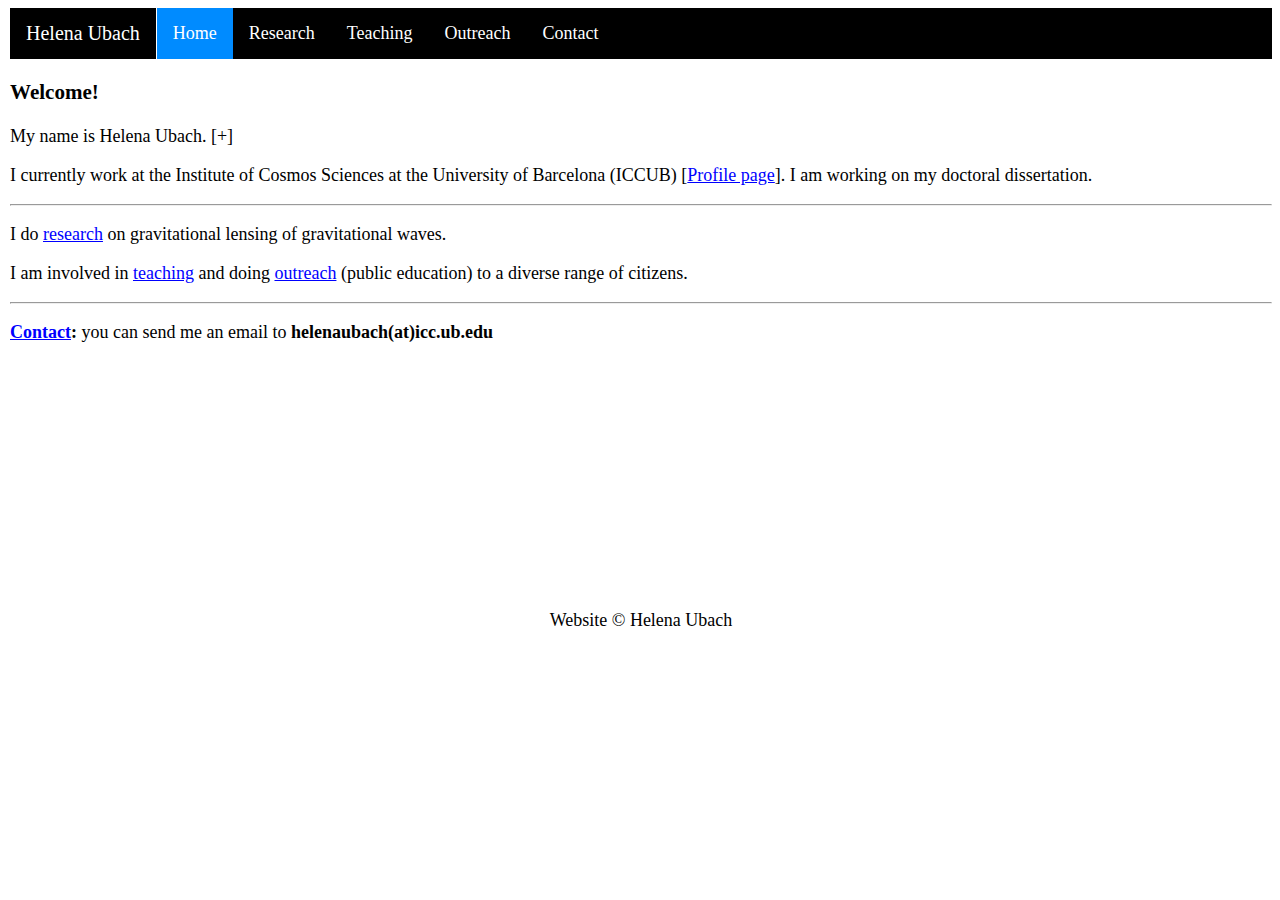
<file: index.html>
<!DOCTYPE html>
<html lang="en">
<head>
<link rel="stylesheet" href="css.css">
    <meta charset="UTF-8">
    <meta name="viewport" content="width=device-width, initial-scale=1.0">
    <title>Home | Helena Ubach</title>
<meta name="google-site-verification" content="AwaDUOTGkiMW8GFk9MDBljCWY22WLD7ZiRg7zvqA-BY" />
<meta name="description" content="Working at the Institute of Cosmos Sciences at the University of Barcelona. Doing research on gravitational lensing of gravitational waves.">
</head>
<body>

<ul class="head" id="menu">
  <li class="head" style="padding: 14px 16px;font-size: 20px;background-color:0D006A"> Helena Ubach </li>
  <li class="head"><a class="active" href="./index.html">Home</a></li>
  <li class="head"><a href="./research.html">Research</a></li>
  <li class="head"><a href="./teaching.html">Teaching</a></li>
  <li  class="dropdown">
    <a href="./outreach.html" class="dropbtn">Outreach</a>
    <div class="dropdown-content">
      <a href="./outreach.html">Main outreach page</a>
      <a href="./sonification.html"> &#9834; Sonification</a></li>
  <li class="head"><a href="./contact.html">Contact</a></li>
    </div>
  </li>
</ul>

<p>
<h3>
Welcome! </h3></p>

<p data-nosnippet="True"> My name is Helena Ubach. <span class="myDIV"> [+] </span> <span class="hide"> Pronounced /&#601;'&#619;&epsilon;.n&#601;  u&beta;ak/. My complete name is Helena Ubach Raya (Name, 1st Surname, 2nd Surname).  </span></p>


<p data-nosnippet="True">
I currently work at the Institute of Cosmos Sciences at the University of Barcelona (ICCUB) [<a href="https://icc.ub.edu/people/703" target="_blank">Profile page</a>]. I am working on my doctoral dissertation.</p>

<HR>

<p>
I do <a href=./research.html> research </a> on gravitational lensing of gravitational waves.</p>

<p>
I am involved in <a href=./teaching.html> teaching </a> and doing <a href=./outreach.html> outreach </a> (public education) to a diverse range of citizens. </p>

<HR>

<p data-nosnippet="True">
<b><a href="./contact.html">Contact</a>:</b> you can send me an email to 
<b>helenaubach(at)icc.ub.edu </b>
</p>

<br>
<br>
<br>
<br>
<br>
<br>
<br>
<br>
<br>
<br>
<br>

<p data-nosnippet="True" style="text-align: center;">Website &#169; Helena Ubach</p>
</body>
</html>
</file>
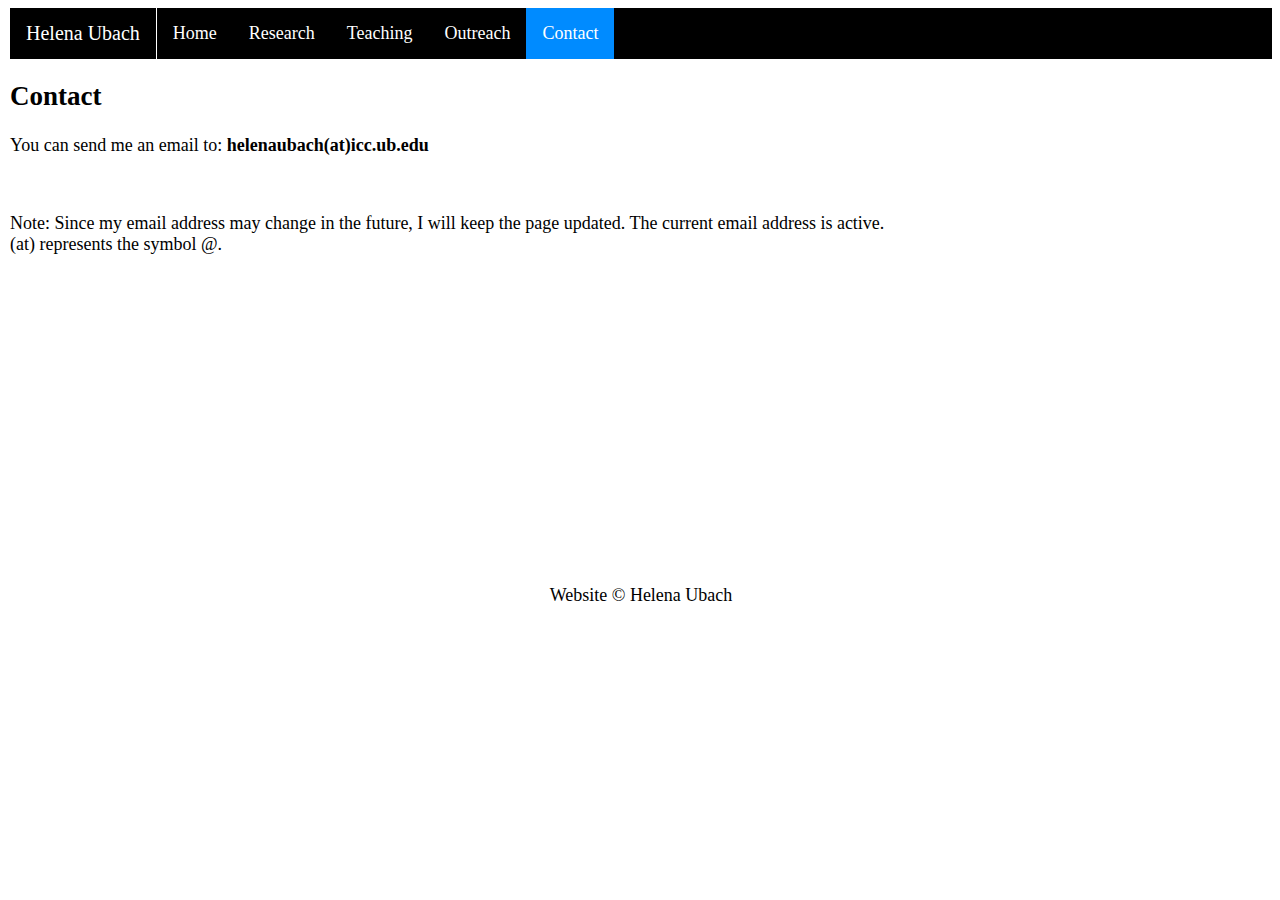
<file: contact.html>
<!DOCTYPE html>
<html lang="en">
<head>
<link rel="stylesheet" href="css.css">
    <meta charset="UTF-8">
    <meta name="viewport" content="width=device-width, initial-scale=1.0">
    <title>Contact | Helena Ubach</title>
    </head>
<body>

<ul class="head" id="menu">
  <li class="head" style="padding: 14px 16px;font-size: 20px;background-color:0D006A"> Helena Ubach </li>
  <li class="head"><a href="./index.html">Home</a></li>
  <li class="head"><a href="./research.html">Research</a></li>
  <li class="head"><a href="./teaching.html">Teaching</a></li>
  <li  class="dropdown">
    <a href="./outreach.html" class="dropbtn">Outreach</a>
    <div class="dropdown-content">
      <a href="./outreach.html">Main outreach page</a>
      <a href="./sonification.html"> &#9834; Sonification</a></li>
  <li class="head"><a class="active" href="./contact.html">Contact</a></li>
    </div>
  </li>
</ul>

<p>
<h2>
Contact </h2></p>

<p>You can send me an email to: <b>helenaubach(at)icc.ub.edu</b> </p> 

<br>

<p> Note: Since my email address may change in the future, I will keep the page updated. The current email address is active. <br>(at) represents the symbol @. </p>

<br>
<br>
<br>
<br>
<br>
<br>
<br>
<br>
<br>
<br>
<br>
<br>
<br>
<br>

<p style="text-align: center;">Website &#169; Helena Ubach</p>


</body>
</html>
</file>
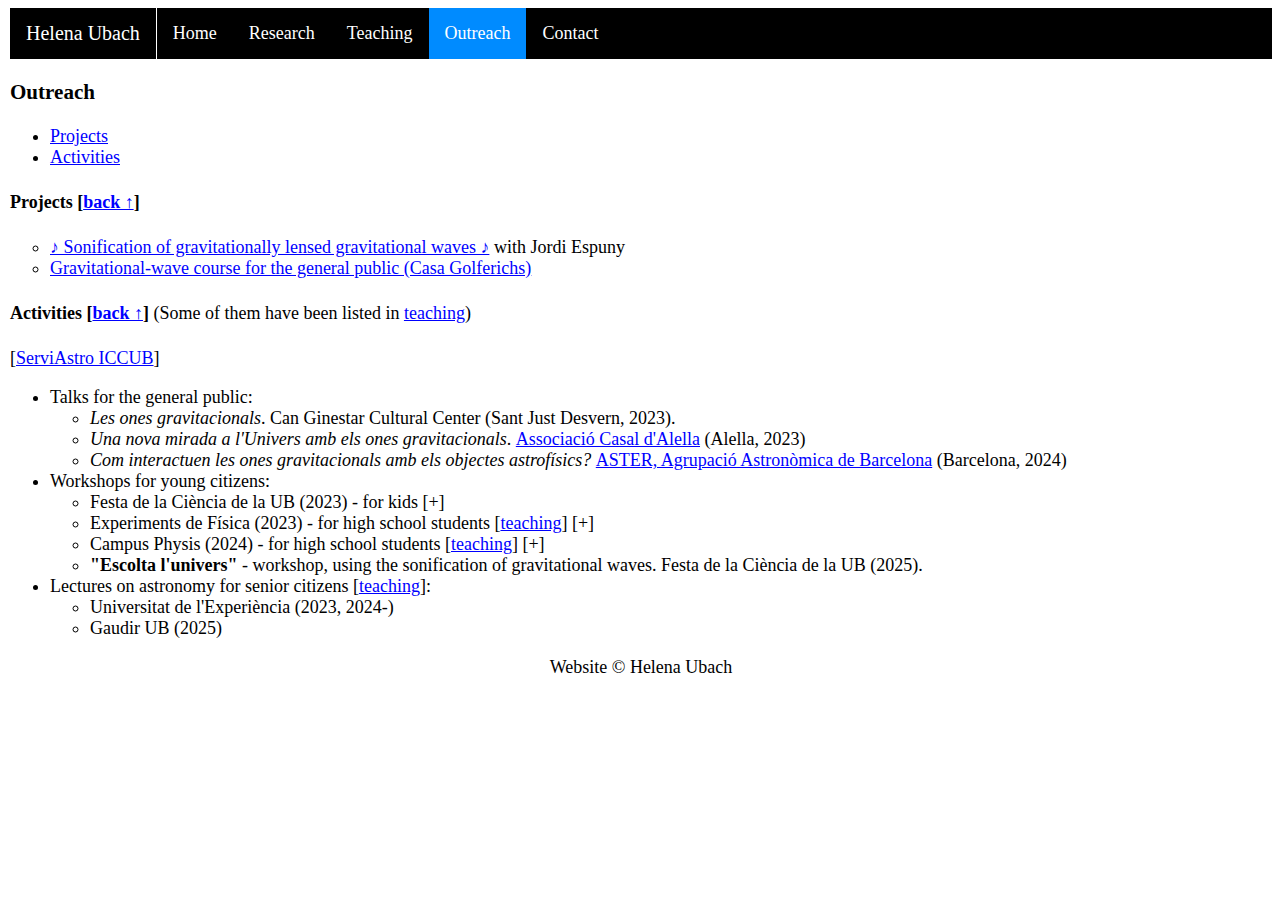
<file: outreach.html>
<!DOCTYPE html>
<html lang="en">
<head>
<link rel="stylesheet" href="css.css">
    <meta charset="UTF-8">
    <meta name="viewport" content="width=device-width, initial-scale=1.0">
    <title>Outreach | Helena Ubach</title>
    </head>
<body>

<ul class="head" id="menu">
  <li class="head" style="padding: 14px 16px;font-size: 20px;background-color:0D006A"> Helena Ubach </li>
  <li class="head"><a href="./index.html">Home</a></li>
  <li class="head"><a href="./research.html">Research</a></li>
  <li class="head"><a href="./teaching.html">Teaching</a></li>
  <li  class="dropdown">
    <a href="./outreach.html" class="dropbtn" style="background-color: #008BFF">Outreach</a>
    <div class="dropdown-content">
      <a class="dropdown-item active" style="color: white"  href="./outreach.html">Main outreach page</a>
      <a href="./sonification.html"> &#9834; Sonification</a></li>    
  <li class="head"><a href="./contact.html">Contact</a></li>
</div>
  </li>
</ul>

<p>
<h3>
Outreach </h3></p>

<ul>
<li><a href="#outreach-projects">Projects</a></li>
<li><a href="#outreach-activities">Activities</a></li>
</ul>

<h4 id="outreach-projects">
Projects [<a href="./outreach.html">back &#8593;</a>]
</h4>

<ul>
<ul style="padding-left: 0">
<li> <a href="./sonification.html" target="_blank">&#9834; Sonification of gravitationally lensed gravitational waves &#9834;</a> with Jordi Espuny<br></li>
<li> <a href="./teaching.html#teaching-golferichs" target="_blank">Gravitational-wave course for the general public (Casa Golferichs)</a></li>
</ul>
</ul>


<h4 id="outreach-activities" style="font-weight:normal">
<b>Activities [<a href="./outreach.html">back &#8593;</a>]</b>
 (Some of them have been listed in <a href="./teaching.html" target="_blank">teaching</a>)</h4>

[<a href="http://serviastro.ub.edu/taxonomy/term/928" target="_blank">ServiAstro ICCUB</a>]

<ul>
<li>Talks for the general public:
   <ul>
   <li><i>Les ones gravitacionals</i>. Can Ginestar Cultural Center (Sant Just Desvern, 2023). </li>
   <li><i>Una nova mirada a l'Univers amb els ones gravitacionals</i>. <a href="https://astroalella.org/xerrades-casal-ones-gravitacionals/" target="_blank">Associaci&oacute; Casal d'Alella</a> (Alella, 2023)</li>
   <li><i>Com interactuen les ones gravitacionals amb els objectes astrof&iacute;sics?</i> <a href="https://www.aster.cat/events/2024/03/21/03/conferencia-com-interactues-les-ones-gravitacionals-amb-els-objectes-astrofisics" target="_blank">ASTER, Agrupaci&oacute; Astron&ograve;mica de Barcelona</a> (Barcelona, 2024)</li>
   </ul>
</li>
<li>Workshops for young citizens:
   <ul>
   <li>Festa de la Ci&egrave;ncia de la UB (2023) - for kids <span class="myDIV"> [+] </span> <span class="hide">Building their own Orion constellation, considering that each star is at a different distance.</span> </li>
   <li>Experiments de F&iacute;sica (2023) - for high school students [<a href="./teaching.html#teaching-high-school-workshops">teaching</a>] <span class="myDIV"> [+] </span> <span class="hide">A virtual tour around the Milky Way and telescope observations of the Sun.</span> </li>
   <li>Campus Physis (2024) - for high school students [<a href="./teaching.html#teaching-high-school-workshops">teaching</a>] <span class="myDIV"> [+] </span> <span class="hide">A virtual tour around the Milky Way, telescope observations of the Sun, and real-time detection of radioactive particles.</span> </li>
   <li> <b>"Escolta l'univers"</b> - workshop, using the sonification of gravitational waves. Festa de la Ci&egrave;ncia de la UB (2025).  </li>
   </ul>
</li>
<li>Lectures on astronomy for senior citizens [<a href="./teaching.html#teaching-university-senior">teaching</a>]:
   <ul>
   <li>Universitat de l'Experi&egrave;ncia (2023, 2024-)</li>
   <li>Gaudir UB (2025)</li>
   </ul>
</li>

</ul>

<p style="text-align: center;">Website &#169; Helena Ubach</p>

</body>
</html>
</file>
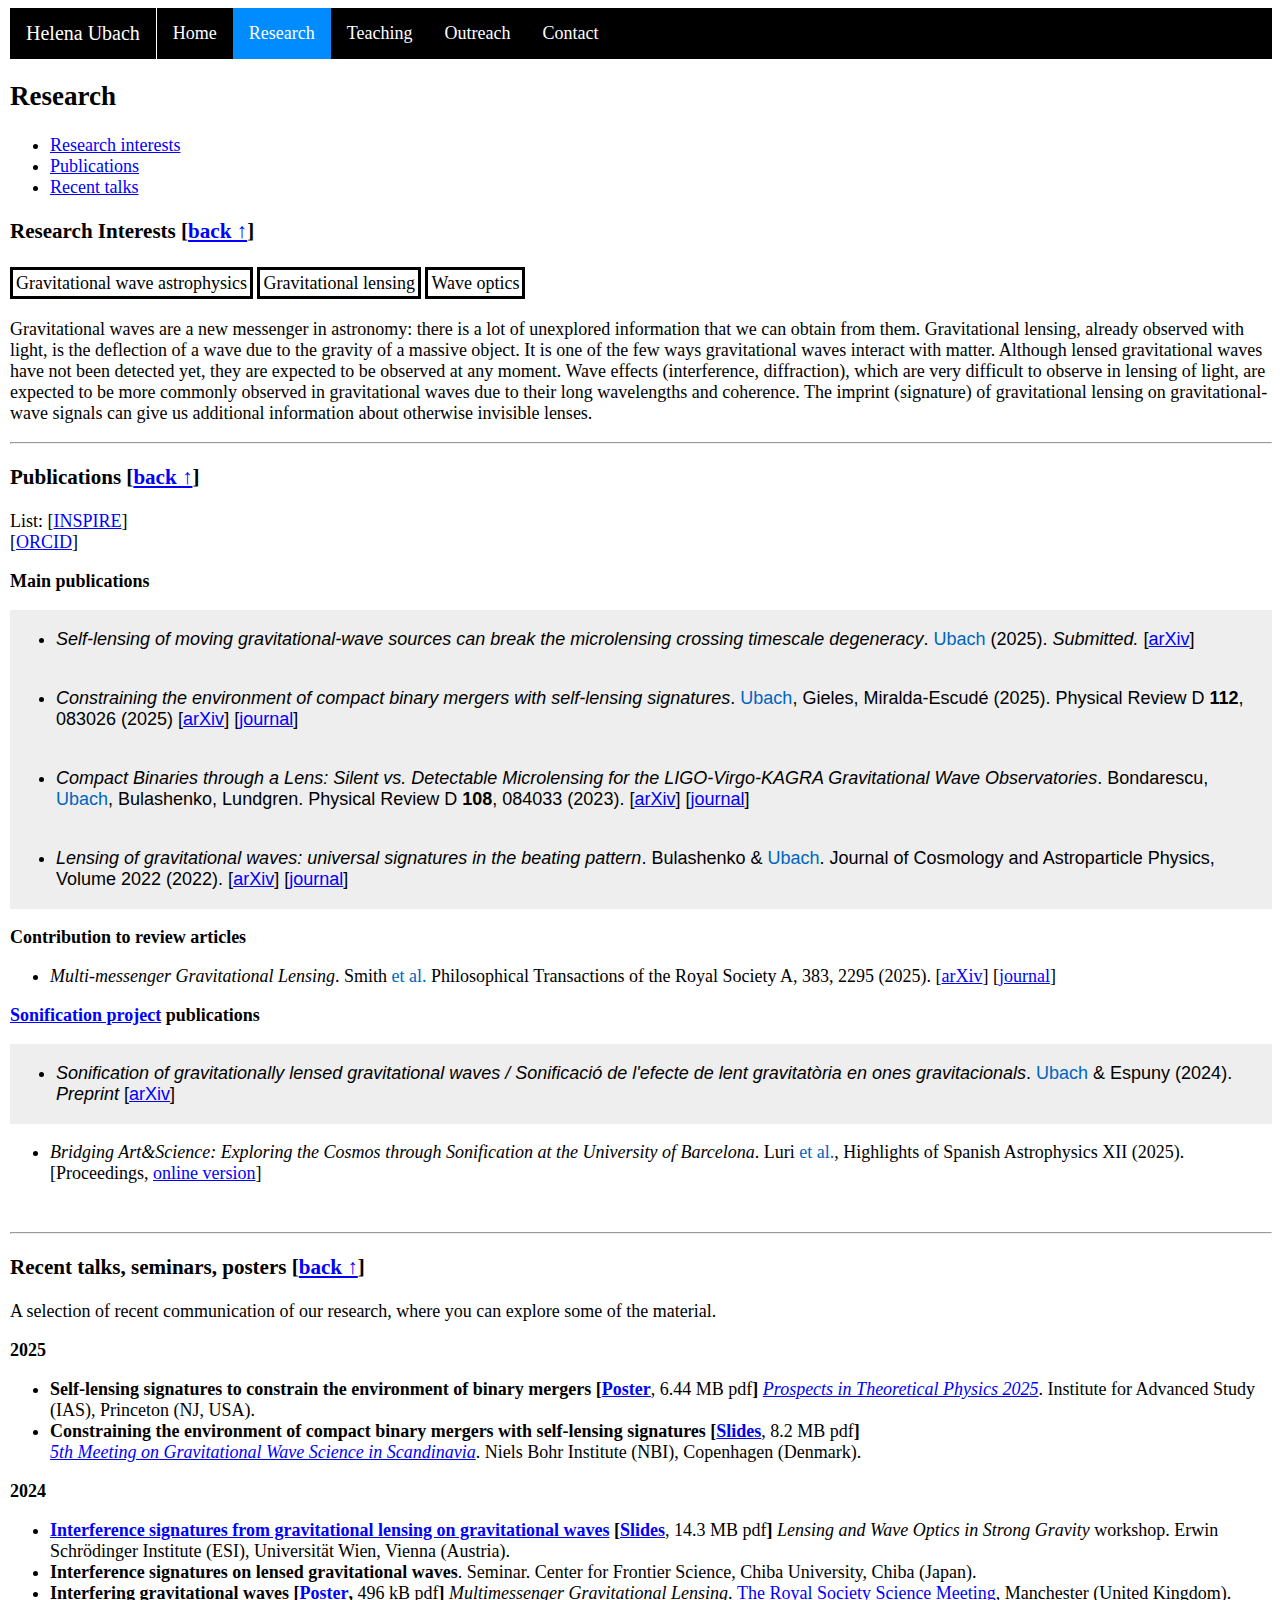
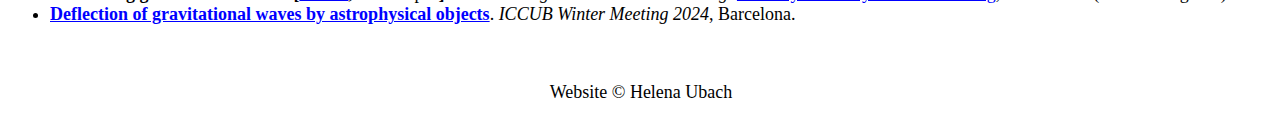
<file: research.html>
<!DOCTYPE html>
<html lang="en">
<head>
<link rel="stylesheet" href="css.css">
    <meta charset="UTF-8">
    <meta name="viewport" content="width=device-width, initial-scale=1.0">
    <title>Research | Helena Ubach</title>
    </head>
<body>

<ul class="head" id="menu">
  <li class="head" style="padding: 14px 16px;font-size: 20px;background-color:0D006A"> Helena Ubach </li>
  <li class="head"><a href="./index.html">Home</a></li>
  <li class="head"><a class="active" href="./research.html">Research</a></li>
  <li class="head"><a href="./teaching.html">Teaching</a></li>
  <li  class="dropdown">
    <a href="./outreach.html" class="dropbtn">Outreach</a>
    <div class="dropdown-content">
      <a href="./outreach.html">Main outreach page</a>
      <a href="./sonification.html"> &#9834; Sonification</a></li>
  <li class="head"><a href="./contact.html">Contact</a></li>
    </div>
  </li>
</ul>

<! This website has been inspired by the elegant websites ezquiaga.github.io, miguelzuma.github.io, ajdittmann.github.io. Some elements have been borrowed and modified from tutorials in https://www.w3schools.com/html/>

<p>
<h2>
Research </h2></p>


<ul>
<li> <a href=#research-interests>Research interests</a> </li>
<li> <a href=#publications>Publications</a> </li>
<li> <a href=#talks>Recent talks</a> </li>
</ul>

<h3 id="research-interests">
Research Interests [<a href="./research.html">back &#8593;</a>]  </h3>
<span style="border: 3px solid black; padding: 3px; line-height: 2"> Gravitational wave astrophysics</span>
<span style="border: 3px solid black; padding: 3px; line-height: 2"> Gravitational lensing</span>
<span style="border: 3px solid black; padding: 3px; line-height: 2"> Wave optics </span>

<p>
Gravitational waves are a new messenger in astronomy: there is a lot of unexplored information that we can obtain from them. Gravitational lensing, already observed with light, is the deflection of a wave due to the gravity of a massive object. It is one of the few ways gravitational waves interact with matter.  Although lensed gravitational waves have not been detected yet, they are expected to be observed at any moment. Wave effects (interference, diffraction), which are very difficult to observe in lensing of light, are expected to be more commonly observed in gravitational waves due to their long wavelengths and coherence. The imprint (signature) of gravitational lensing on gravitational-wave signals can give us additional information about otherwise invisible lenses.</p>

<HR>

<h3 id="publications"> Publications [<a href="./research.html">back &#8593;</a>] </h3>

<p>
List: [<a href="https://inspirehep.net/authors/1994971" target="_blank">INSPIRE</a>]<br> [<a href="https://orcid.org/0000-0002-0679-9074" target="_blank">ORCID</a>] </p>

<p>
<b>Main publications</b>
</p>


<button class="accordion">
<p>
<ul>
<li>
<i>Self-lensing of moving gravitational-wave sources can break the microlensing crossing timescale degeneracy</i>. <span style="color:#0065BF">Ubach</span> (2025). <i>Submitted. </i> [<a href="https://arxiv.org/abs/2512.08898" target="_blank">arXiv</a>] 
</p>
</button>
<div class="panel">

<p>
<ul>
<li> We study the gravitational signature of a moving gravitational-wave source. The lensing signature appears as a Paczy&nacute;ski-like curve, also for frequency-dependent signals such as compact binary mergers. </li>
<li> We remark that the Einstein radius crossing timescale is not degenerate in self-lensing (when the source is orbiting a massive black hole lens), both for light and gravitational waves. This allows us to obtain the orbital distance of the source directly from the duration of the lensing curve. </li>
<li> It is possible to simultaneously obtain the orbital distance of the source and the mass of the lens from the same signal. The distance can be obtained from the crossing timescale, and the lens mass from the interference pattern for gravitational-wave signals. Knowing both the distance and the mass can help obtain the inclination angle of the source with respect to the line of sight, and probe the astrophysical environment of the gravitational-wave signal. </li>
</ul>
</p>
</div>
</li>
</ul>


<button class="accordion">
<p>
<ul>
<li>
<i>Constraining the environment of compact binary mergers with self-lensing signatures</i>. <span style="color:#0065BF">Ubach</span>, Gieles, Miralda-Escud&eacute; (2025). Physical Review D <b>112</b>, 083026 (2025) [<a href="https://arxiv.org/abs/2505.04794" target="_blank">arXiv</a>] [<a href="https://journals.aps.org/prd/abstract/10.1103/ql7q-t6wc" target="_blank">journal</a>]
</p>
</button>
<div class="panel">
<p>
<ul>
<li>Can gravitational lensing help distinguish between different environments where gravitational waves from compact binary mergers come from? We study <i>self-lensing</i> by lenses in the same astrophysical environment as the gravitational wave source. </li>
<li>First, we quantify the probability of self-lensing in different environments (through the optical depth &#964;). <span class="myDIV"> [+] </span> 
<span class="hide">
<ul>
<li>In star clusters (globular and nuclear clusters), the probability of lensing by a stellar-mass black hole is low (&#964;~10<sup>-7</sup>), even considering the existence of resonant interactions (&#964;~10<sup>-5</sup>) which could decrease the distance between the lens and the source.</li>
<li>In star clusters with a central massive black hole (intermediate to supermassive), self-lensing by the massive black hole can reach &#964~10<sup>-4</sup>, for mergers induced by von Zeipel-Lidov-Kozai oscillations or in single-single gravitational wave captures close to the massive black hole.</li>
<li>Active Galactic Nuclei (AGN) disks are the environment with a higher self-lensing probability. This is due to the assumption that binary black holes can migrate to close distances to the central supermassive black hole. The probability of self-lensing is high (&#964;~10<sup>-2</sup>) both for lensing by the central supermassive black hole and for lensing by any "lateral" intermediate-mass black hole that could be formed in the AGN disk.
</ul>
</span>
</li>
<li>Then, we analyze the imprint of lensing in each case and its detectability.
<span class="myDIV"> [+] </span>
<span class="hide">
<ul>
<li>Lensing by stellar-mass objects has a marginal imprint, requiring the mass of the lens to be larger than the mass of the source to be detectable in most cases.</li>
<li>Lensing by a massive black hole gives a detectable imprint, either as an interference pattern or multiple lensed images.</li>
<li>Lensing in AGN disks has an additional characteristic signature: having preferential h<sub>+</sub> polarization.
</ul>
</span>
</li>
<li>By combining the self-lensing probabilities and imprints with other signatures such as polarization and eccentricity, it is possible to contrain the environment where the source comes from:
<ul>
<li> We don't expect self-lensing by stellar-mass black holes in star clusters.</li>
<li> If eccentricity and multiple images are present, it is likely to come from a single-single gravitational wave capture in a star cluster with a massive lens (unless both images come with h<sub>+</sub> polarization, in which case the environment is an AGN disk).</li>
<li> If h<sub>+</sub> polarisation is present in the signal (with a lensing imprint either as an interference pattern or as multiple images), it is likely to come from an AGN disk. Additionally, eccentricity is expected to also be high in this environment.
</ul>
</li>
</ul>
</p>
</div>
</li>
</ul>


<button class="accordion">
<p>
<ul>
<li>
<i>Compact Binaries through a Lens: Silent vs. Detectable Microlensing for the LIGO-Virgo-KAGRA Gravitational Wave Observatories</i>. Bondarescu, <span style="color:#0065BF">Ubach</span>, Bulashenko, Lundgren. Physical Review D <b>108</b>, 084033 (2023). [<a href="https://arxiv.org/abs/2211.13604" target="_blank">arXiv</a>] [<a href="https://doi.org/10.1103/PhysRevD.108.084033" target="_blank">journal</a>]
</p>
</button>
<div class="panel">

<p>
<ul>
<li> We aim to understand how a gravitationally-lensed gravitational wave would "look"* like at current (2023) detectors. For that, we use a more complete gravitational-wave template as a source. </li> 
<li> Then, we explore the detectability of wave effects as a function of the system parameters (mass of the lens, position of the source) for a point mass lens. We find that signals with an interference pattern would be potentially detectable, while signals with the frequency-dependent amplification due to diffraction would be very faint to detect. </li>
<li>Finally, we explore how much the observable horizon could increase with the wave-optics lens effect, and obtain an upper limit on the probability of lensing.</li>
</ul>
*In reality, human senses do not allow us to directly see or hear gravitational waves. Even if we could "feel" the passage of gravitational waves, they are too small to be noticeable. Nevertheless, that does not prevent us from interpreting them with mathematical and computational tools. We can "see" or "hear" the representation of the received data in graphics or sonifications, respectively. 
</li>
</p>
</div>
</li>
</ul>

<button class="accordion">
<p>
<ul>
<li>
<i>Lensing of gravitational waves: universal signatures in the beating pattern</i>. Bulashenko & <span style="color:#0065BF">Ubach</span>. Journal of Cosmology and Astroparticle Physics, Volume 2022 (2022). [<a href="https://arxiv.org/abs/2112.10773" target="_blank">arXiv</a>] [<a href="https://doi.org/10.1088/1475-7516/2022/07/022" target="_blank">journal</a>]
</p>
</button>
<div class="panel">

<p>
<ul>
<li> We study the frontier where the Geometrical Optics approximation breaks down and wave effects need to be taken into account (for a point mass lens). This frontier does not only depend on the relation between the wavelength of gravitational waves and the Schwarzschild radius of the lens, but also on the source position y.</li>
<li> We explore the parameters which would give rise to the interference pattern. For LIGO-Virgo-KAGRA sources, the lenses that would imprint an interference pattern would be about 1000-100000 solar masses (assuming a moderate value of the source position, e.g. y=0.25). Some hypothetical astrophysical objects of these masses, such as intermediate-mass black holes and compact dark matter clumps, could be probed/constrained in this interference regime. </li>
<li> We provide analytical predictions for the separation and amplitude of the oscillations, which might enable us to distinguish wave-optics lensing from similar effects such as eccentricity, precession or echoes. The positions of these oscillations provide information about the mass of the lens and the source position.</li>
</ul>
</p>
</div>
</li>
</ul>


<p><b> Contribution to review articles</b></p>
<ul>
<li> <i>Multi-messenger Gravitational Lensing</i>. Smith <span style="color:#0065BF">et al.</span> Philosophical Transactions of the Royal Society A, 383, 2295 (2025). [<a href="https://arxiv.org/abs/2503.19973" target="_blank">arXiv</a>] [<a href="https://royalsocietypublishing.org/rsta/article/383/2295/20240134/234757/Multi-messenger-gravitational-lensingMulti" target="_blank">journal</a>]</li>
</ul>


<p><b> <a href="./sonification.html">Sonification project</a> publications</b></p> 

<button class="accordion">
<p>
<ul>
<li>
<i>Sonification of gravitationally lensed gravitational waves / Sonificaci&oacute; de l'efecte de lent gravitat&ograve;ria en ones gravitacionals</i>. <span style="color:#0065BF">Ubach</span> & Espuny (2024). <i>Preprint</i> [<a href="https://arxiv.org/abs/2407.09588" target="_blank">arXiv</a>] 
</li>
</p>
</button>
<div class="panel">

<p>
<ul>
<li>Are you curious to know how a lensed gravitational wave would "sound"* like? </li>
<li>You can hear the <a href="./sonification.html" target="_blank">sonifications</a> we made in collaboration with Jordi Espuny, for interfering gravitational waves.</li>
</ul>
*In reality, human senses do not allow us to directly see or hear gravitational waves. Even if we could "feel" the passage of gravitational waves, they are too small to be noticeable. Nevertheless, that does not prevent us from interpreting them with mathematical and computational tools. We can "see" or "hear" the representation of the received data in graphics or sonifications, respectively. 
</p>
</div>
</ul>


<p>
<ul>
<li>
<i>Bridging Art&Science: Exploring the Cosmos through Sonification at the University of Barcelona</i>. Luri <span style="color:#0065BF">et al.</span>, Highlights of Spanish Astrophysics XII (2025). [Proceedings, <a href="https://www.sea-astronomia.es/sites/default/files/archivos/proceedings16/ORALES/Ensenanza_Divulgacion_Patrimonio/EDP_Luri_X.pdf" target="_blank">online version</a>]
</li>
</ul>
</p>


<script>
var acc = document.getElementsByClassName("accordion");
var i;

for (i = 0; i < acc.length; i++) {
  acc[i].addEventListener("click", function() {
    this.classList.toggle("active");
    var panel = this.nextElementSibling;
    if (panel.style.display === "block") {
      panel.style.display = "none";
    } else {
      panel.style.display = "block";
    }
  });
}
</script>

<br>

<HR>

<h3 id="talks">
Recent talks, seminars, posters [<a href="./research.html">back &#8593;</a>] </h3>

A selection of recent communication of our research, where you can explore some of the material.

<p>
<b>2025</b>
<ul>
  <li><b>Self-lensing signatures to constrain the environment of binary mergers [<a href="./docs/Princeton_IAS_self-lensing_poster.pdf" target="_blank">Poster</a></b>, 6.44 MB pdf<b>]</b> <i><a href="https://www.ias.edu/pitp-2025-details" target="_blank">Prospects in Theoretical Physics 2025</a></i>. Institute for Advanced Study (IAS), Princeton (NJ, USA). </li>
  <li><b>Constraining the environment of compact binary mergers with self-lensing signatures [<a href="./docs/2025-NBI-Copenhagen-Ubach.pdf" target="_blank">Slides</a></b>, 8.2 MB pdf<b>]</b> <i><a href="https://strong-gr.com/5th-meeting-on-gravitational-wave-science-in-scandinavia/" target="_blank">5th Meeting on Gravitational Wave Science in Scandinavia</a></i>. Niels Bohr Institute (NBI), Copenhagen (Denmark). </li>
</ul>
</p>

<p>
<b>2024</b>
<ul>
  <li> <b><a href="https://www.esi.ac.at/events/t2290/" target="_blank">Interference signatures from gravitational lensing on gravitational waves</a> [<a href="./docs/2024-ESI-Wien-Ubach.pdf" target="_blank">Slides</a></b>, 14.3 MB pdf<b>]</b> <i>Lensing and Wave Optics in Strong Gravity</i> workshop. Erwin Schr&ouml;dinger Institute (ESI), Universit&auml;t Wien, Vienna (Austria).  </li>
  <li> <b>Interference signatures on lensed gravitational waves</b>. Seminar. Center for Frontier Science, Chiba University, Chiba (Japan).
  <li> <b>Interfering gravitational waves [<a href="./docs/Multimessenger_Lensing_Manchester-Poster_Ubach.pdf" target="_blank">Poster</a>,</b> 496 kB pdf<b>]</b> <i>Multimessenger Gravitational Lensing</i>. <a href="https://royalsociety.org/science-events-and-lectures/2024/03/gravitational-lensing/" target="_blank">The Royal Society Science Meeting</a>, Manchester (United Kingdom).</li>
  <li> <b><a href="https://indico.icc.ub.edu/event/325/contributions/2236/" target="_blank">Deflection of gravitational waves by astrophysical objects</a></b>. <i>ICCUB Winter Meeting 2024</i>, Barcelona. </li>
</ul>

<br>

<p style="text-align: center;">Website &#169; Helena Ubach</p>


</body>
</html>
</file>
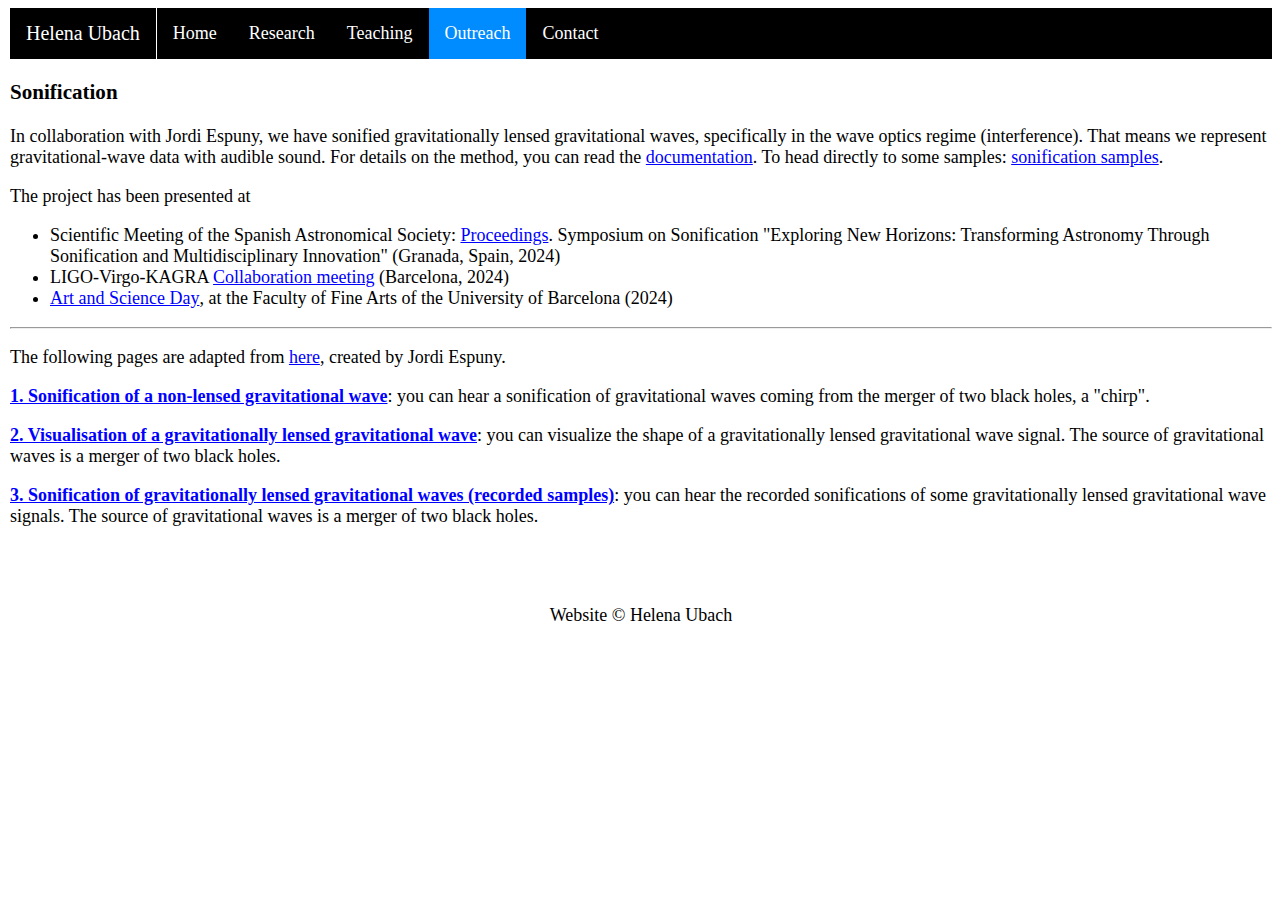
<file: sonification.html>
<!DOCTYPE html>
<html lang="en">
<head>
<link rel="stylesheet" href="css.css">
    <meta charset="UTF-8">
    <meta name="viewport" content="width=device-width, initial-scale=1.0">
    <title>Sonification | Helena Ubach</title>
    </head>
<body>

<ul class="head" id="menu">
  <li class="head" style="padding: 14px 16px;font-size: 20px;background-color:0D006A"> Helena Ubach </li>
  <li class="head"><a href="./index.html">Home</a></li>
  <li class="head"><a href="./research.html">Research</a></li>
  <li class="head"><a href="./teaching.html">Teaching</a></li>
  <li  class="dropdown">
    <a class="active" href="./outreach.html" class="dropbtn">Outreach</a>
    <div class="dropdown-content">
      <a href="./outreach.html">Main outreach page</a>
      <a class="active"  href="./sonification.html"> &#9834; Sonification</a></li>
  <li class="head"><a href="./contact.html">Contact</a></li>
    </div>
  </li>
</ul>

<p>
<h3>
Sonification </h3></p>

<p> In collaboration with Jordi Espuny, we have sonified gravitationally lensed gravitational waves, specifically in the wave optics regime (interference). That means we represent gravitational-wave data with audible sound. For details on the method, you can read the <a href="https://arxiv.org/abs/2407.09588" target="_blank">documentation</a>. To head directly to some samples: <a href="https://zoom3.net/sonificacions/ona-gravitacional-lent-exemples.html" target="_blank">sonification samples</a>.</p>

<p>The project has been presented at</p>
<ul>
<li>Scientific Meeting of the Spanish
Astronomical Society: <a href="https://www.sea-astronomia.es/sites/default/files/archivos/proceedings16/ORALES/Ensenanza_Divulgacion_Patrimonio/EDP_Luri_X.pdf" target="_blank">Proceedings</a>. Symposium on Sonification "Exploring New Horizons: Transforming Astronomy Through Sonification and Multidisciplinary Innovation" (Granada, Spain, 2024) </li>
<li>LIGO-Virgo-KAGRA <a href="https://lvkmeeting2024.ifae.es/" target="_blank">Collaboration meeting</a> (Barcelona, 2024)</li>
<li><a href="https://icc.ub.edu/event/art-and-science-day-sonification-and-astrophysics" target="_blank">Art and Science Day</a>, at the Faculty of Fine Arts of the University of Barcelona (2024)</li>
<![Planned, May 2025] https://serviastro.ub.edu/activitats/tallers-i-fires/xi-festa-de-la-ciencia-de-la-ub Science Fair of the UB (2025)>
</ul>

<HR>

<p>The following pages are adapted from <a href="https://zoom3.net/sonificacions/" target="_blank">here</a>, created by Jordi Espuny.

<p><b><a href="./sonification/1-unlensed-gw-sonification.html" target="_blank">1. Sonification of a non-lensed gravitational wave</a></b>: you can hear a sonification of gravitational waves coming from the merger of two black holes, a "chirp".</p>

<p><b><a href="./sonification/2-lensed-gw-visualisation.html" target="_blank">2. Visualisation of a gravitationally lensed gravitational wave</b></a>: you can visualize the shape of a gravitationally lensed gravitational wave signal. The source of gravitational waves is a merger of two black holes.</p>

<p><b><a href="https://zoom3.net/sonificacions/ona-gravitacional-lent-exemples.html">3. Sonification of gravitationally lensed gravitational waves (recorded samples)</b></a>:
you can hear the recorded sonifications of some gravitationally lensed gravitational wave signals. The source of gravitational waves is a merger of two black holes.</p>



<br>
<br>

<p style="text-align: center;">Website &#169; Helena Ubach</p>


</body>
</html>
</file>
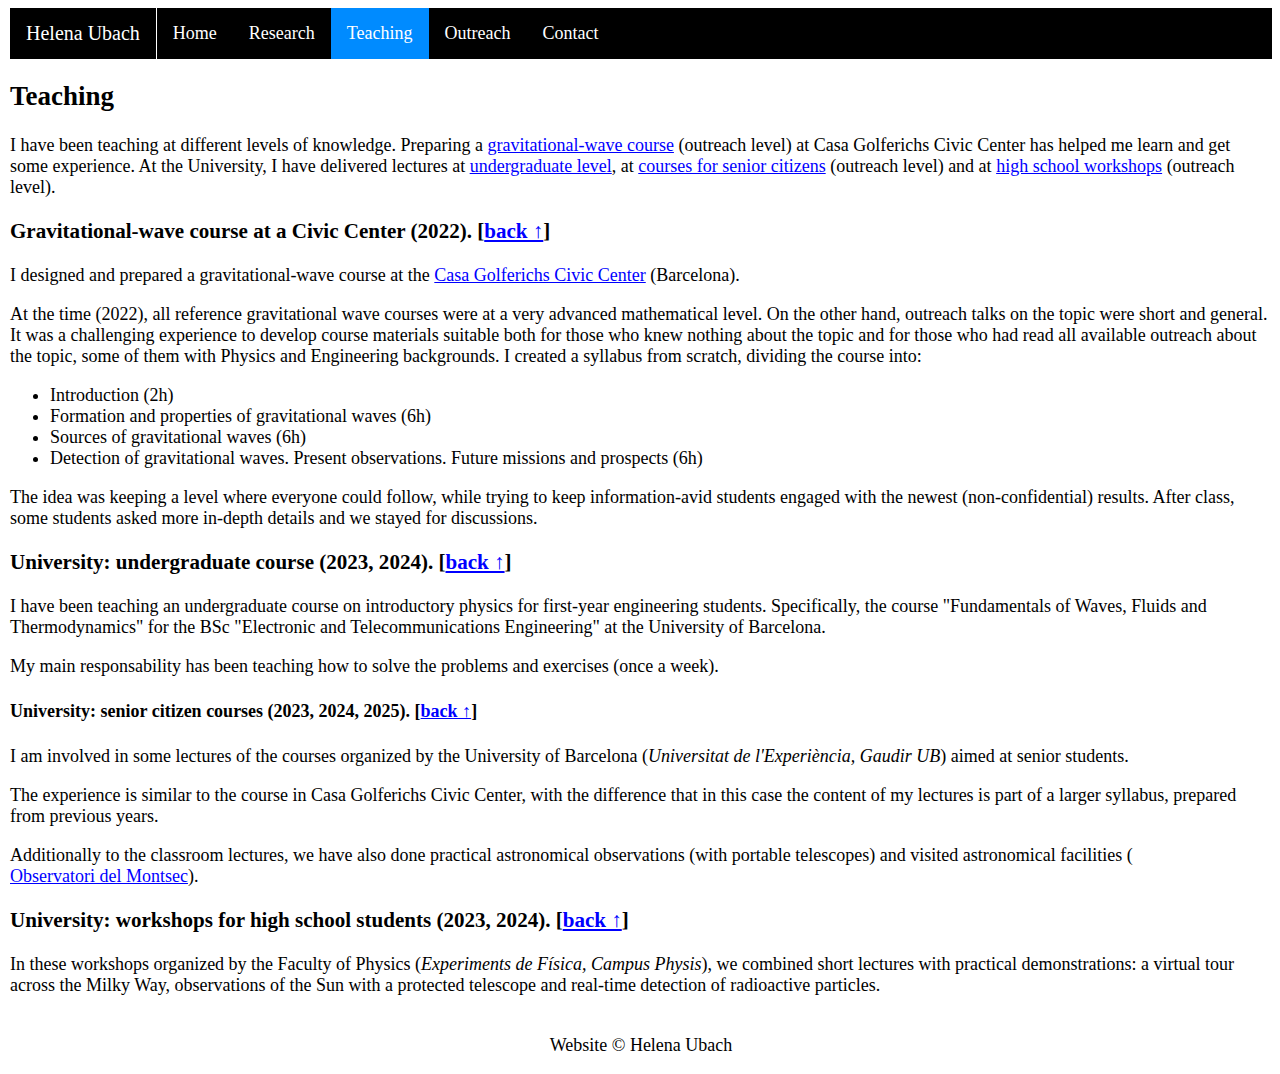
<file: teaching.html>
<!DOCTYPE html>
<html lang="en">
<head>
<link rel="stylesheet" href="css.css">
    <meta charset="UTF-8">
    <meta name="viewport" content="width=device-width, initial-scale=1.0">
    <title>Teaching | Helena Ubach</title>
</head>
<body>

<ul class="head" id="menu">
  <li class="head" style="padding: 14px 16px;font-size: 20px;background-color:0D006A"> Helena Ubach </li>
  <li class="head"><a href="./index.html">Home</a></li>
  <li class="head"><a href="./research.html">Research</a></li>
  <li class="head"><a class="active" href="./teaching.html">Teaching</a></li>
  <li  class="dropdown">
    <a href="./outreach.html" class="dropbtn">Outreach</a>
    <div class="dropdown-content">
      <a href="./outreach.html">Main outreach page</a>
      <a href="./sonification.html"> &#9834; Sonification</a></li>
  <li class="head"><a href="./contact.html">Contact</a></li>
    </div>
  </li>
</ul>

<p>
<h2>
Teaching </h2></p>

<p>
I have been teaching at different levels of knowledge. Preparing a <a href=#teaching-golferichs>gravitational-wave course</a> (outreach level) at Casa Golferichs Civic Center has helped me learn and get some experience. At the University, I have delivered lectures at <a href=#teaching-university-undergraduate>undergraduate level</a>, at <a href=#teaching-university-senior>courses for senior citizens</a> (outreach level) and at <a href=#teaching-high-school-workshops>high school workshops</a> (outreach level).
</p>

<h3 id="teaching-golferichs">
<p> Gravitational-wave course at a Civic Center 
 (2022). [<a href="./teaching.html">back &#8593;</a>]</p>
</h3>
<p>
I designed and prepared a gravitational-wave course at the <a href="https://golferichs.inscripcionscc.com/MiramModular/buscador/buscador.jsp?g=1&c=29&a=5046" target="_blank">Casa Golferichs Civic Center</a> (Barcelona). 
</p>

<p>At the time (2022), all reference gravitational wave courses were at a very advanced mathematical level. On the other hand, outreach talks on the topic were short and general. It was a challenging experience to develop course materials suitable both for those who knew nothing about the topic and for those who had read all available outreach about the topic, some of them with Physics and Engineering backgrounds.
I created a syllabus from scratch, dividing the course into:
</p>
<p>
<ul style="none">
  <li> Introduction (2h)</li>
  <li> Formation and properties of gravitational waves (6h)</li>
  <li> Sources of gravitational waves (6h) </li>
  <li> Detection of gravitational waves. Present observations. Future missions and prospects (6h) </li>
</ul>
</p>

<p>
The idea was keeping a level where everyone could follow, while trying to keep information-avid students engaged with the newest (non-confidential) results. After class, some students asked more in-depth details and we stayed for  discussions. 
</p>




<h3 id="teaching-university-undergraduate">
University: undergraduate course (2023, 2024). [<a href="./teaching.html">back &#8593;</a>]
</h3>

<p>
I have been teaching an undergraduate course on introductory physics for first-year engineering students. Specifically, the course "Fundamentals of Waves, Fluids and Thermodynamics" for the BSc "Electronic and Telecommunications Engineering" at the University of Barcelona.
</p>

<p>
My main responsability has been teaching how to solve the problems and exercises (once a week). </p>

<h4 id="teaching-university-senior">
University: senior citizen courses (2023, 2024, 2025). [<a href="./teaching.html">back &#8593;</a>]
</h4>

<p>
I am involved in some lectures of the courses organized by the University of Barcelona (<i>Universitat de l'Experi&egrave;ncia, Gaudir UB</i>) aimed at senior students. 
</p>

<p>
The experience is similar to the course in Casa Golferichs Civic Center, with the difference that in this case the content of my lectures is part of a larger syllabus, prepared from previous years.
</p>

<p>
Additionally to the classroom lectures, we have also done practical astronomical observations (with portable telescopes) and visited astronomical facilities (<a href="https://parcastronomic.cat/en/" target="_blank">Observatori del Montsec</a>).
</p>

<h3 id="teaching-high-school-workshops">
University: workshops for high school students (2023, 2024). [<a href="./teaching.html">back &#8593;</a>]
</h3>
In these workshops organized by the Faculty of Physics (<i>Experiments de F&iacute;sica, Campus Physis</i>), we combined short lectures with practical demonstrations: a virtual tour across the Milky Way, observations of the Sun with a protected telescope and real-time detection of radioactive particles.

<br>
<br>

<p style="text-align: center;">Website &#169; Helena Ubach</p>


</body>
</html>
</file>
<file: css.css>
/*a:visited {color:blue} */

a {
color: blue;
display: inline-block;
}

body {
  background-color:white;
  margin-left: 10px;
  font-size: 18px;
}

#menu {
  list-style-type: none;
  margin: 0;
  padding: 0;
  overflow: hidden;
  background-color: black;
}

/* nomes per la barra de navegacio */
.head {
/* for text in list, not links*/
li {
  float: left;
  color: white;
  text-align: center;
  text-decoration: none;
}

/* linia divisoria */
li:first-child {
  border-right: 1px solid white;
}

li a, .dropbtn {
  display: inline-block;
  color: white;
  text-align: center;
  padding: 15px 16px;
  text-decoration: none;
}

li a:hover, .dropdown:hover .dropbtn {
  background-color: grey;
}

li.dropdown {
  display: inline-block;
}

.dropdown-content {
  display: none;
  position: absolute;
  background-color: #f9f9f9;
  min-width: 160px;
  box-shadow: 0px 8px 16px 0px rgba(0,0,0,0.2);
  z-index: 1;
}

.dropdown-content a {
  color: black;
  padding: 12px 16px;
  text-decoration: none;
  display: block;
  text-align: left;
}

.dropdown-content a:hover {background-color: #C8C8C8;}

.dropdown:hover .dropdown-content {
  display: block;
}

.active {
  background-color: #008BFF;
}


} /* goes with head class */

/* for hovering text */
.hide {
  display: none;
}

.myDIV:hover + .hide {
  display: inline;
  color:grey;
}

/* Style the buttons that are used to open and close the accordion panel */
.accordion {
  background-color: #eee;
  cursor: pointer;
  width: 100%;
  text-align: left;
  font-size: 18px;
  border: none;
  outline: none;
  transition: 0.1s;
}

/* Add a background color to the button if it is clicked on (add the .active class with JS), and when you move the mouse over it (hover) */
.active, .accordion:hover {
  background-color: #ccc;
}

/* Style the accordion panel. Note: hidden by default */
.panel {
  padding: 0 18px;
  background-color: white;
  display: none;
  overflow: hidden;
}
</file>
